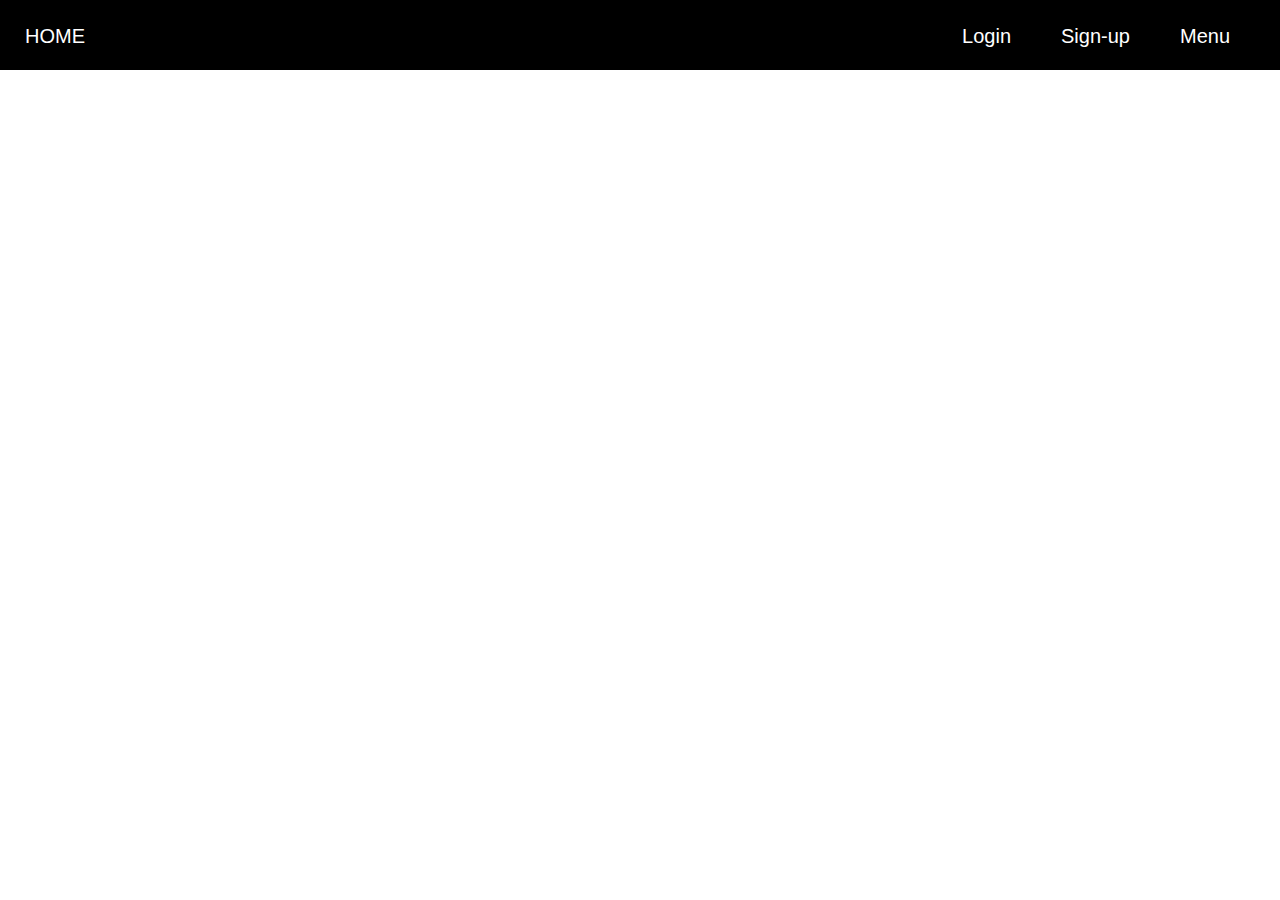
<file: index.html>
<!DOCTYPE html>
<html lang="en">
<head>
    <meta charset="UTF-8">
    <meta http-equiv="X-UA-Compatible" content="IE=edge">
    <meta name="viewport" content="width=device-width, initial-scale=1.0">
    <title>Document</title>
    <link rel="stylesheet" href="index.css">
</head>
<body>
    <div id="container1">
        <div>HOME</div>
        <div id="sub_menu">
            <div><a href="">Login</a></div>
            <div><a href="">Sign-up</a></div>
            <div><a href="menu.html">Menu</a></div>
        </div>
        
    </div>
</body>
</html>
</file>
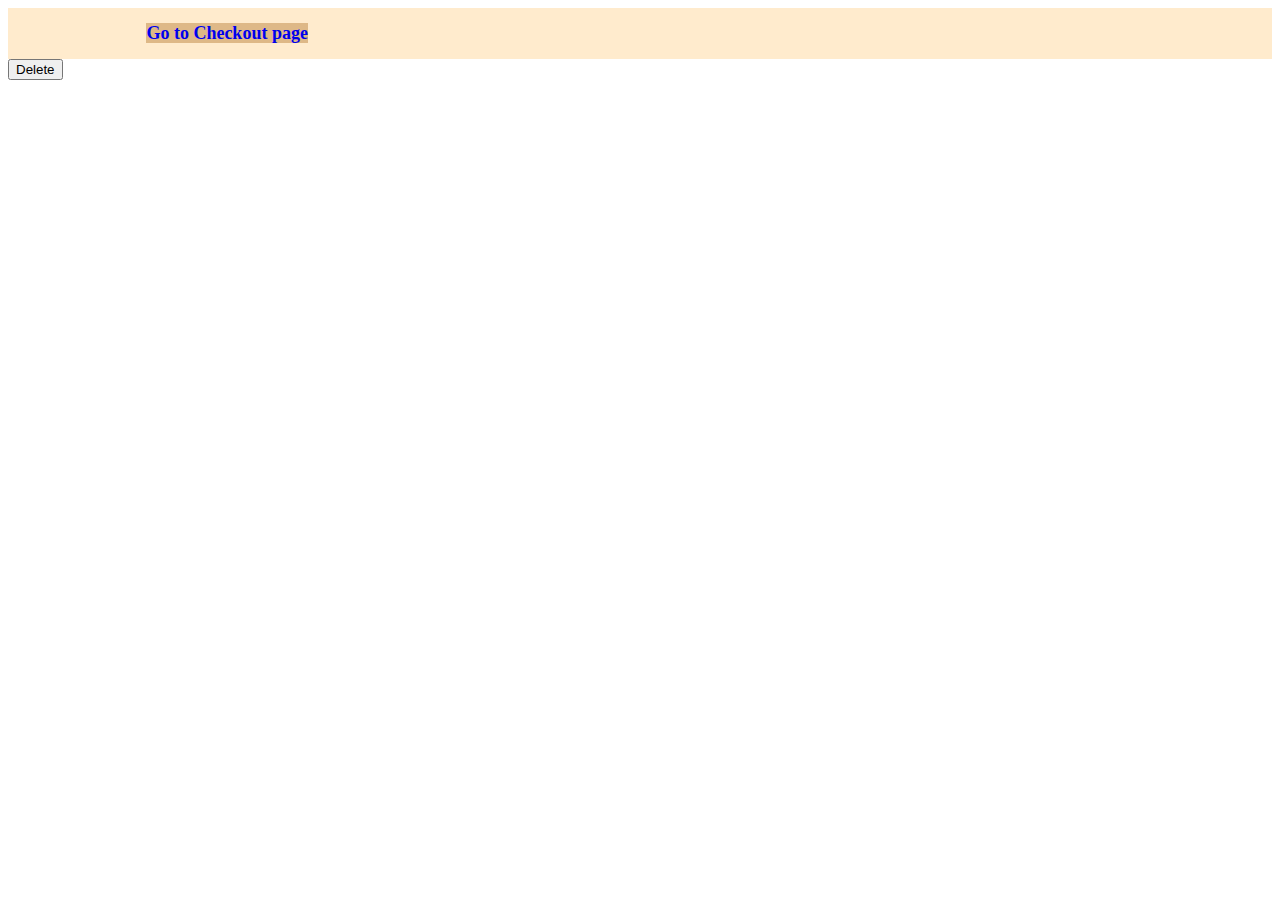
<file: cart.html>
<!DOCTYPE html>
<html lang="en">
  <head>
    <meta charset="UTF-8" />
    <meta http-equiv="X-UA-Compatible" content="IE=edge" />
    <meta name="viewport" content="width=device-width, initial-scale=1.0" />
    <title>Cart page</title>
    </head>
    <style>
        a{
            text-decoration: none;
            font-size: large;
            font-weight: bold;
            margin-left: 10%;
            background-color: burlywood;
        }
        #checkout{
            background-color: blanchedalmond;
            padding: 15px;
        }
    </style>
    <body>
        <div id="checkout">
            <a href="checkout.html">Go to Checkout page</a>
        </div>
        <button id="delete" onclick="">Delete</button>
    </body>
    </html>
    <script>
        document.getElementByid("delete" , )
    </script>
</file>
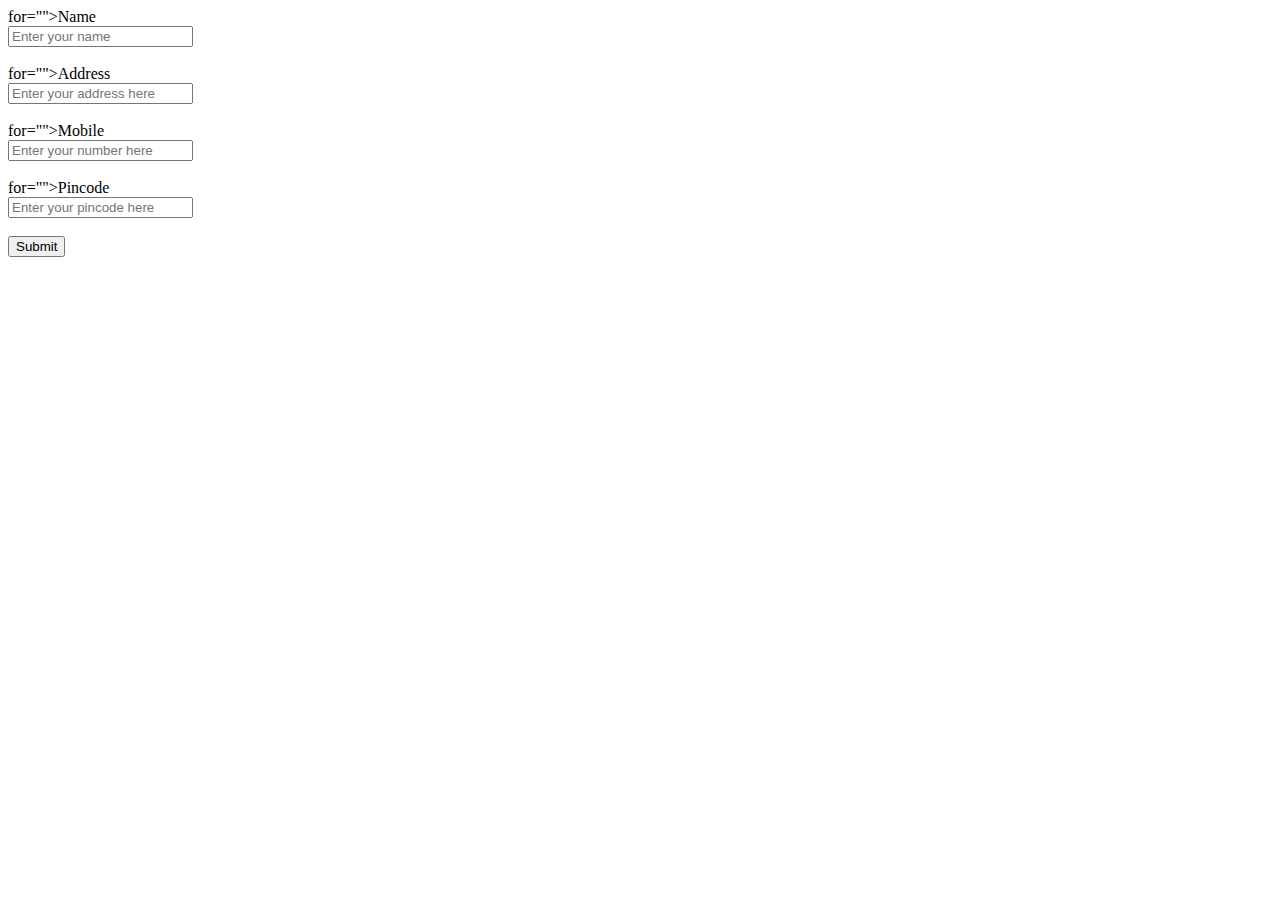
<file: checkout.html>
<!DOCTYPE html>
<html lang="en">
  <head>
    <meta charset="UTF-8" />
    <meta http-equiv="X-UA-Compatible" content="IE=edge" />
    <meta name="viewport" content="width=device-width, initial-scale=1.0" />
    <title>Checkout</title>
    </head>
    <style>

    </style>
    <body>
        <label> for="">Name</label>
        <br>
        <input type ="text" placeholder="Enter your name" >
        <br><br>
        <div id="address">
            <label> for="">Address</label>
            <br>
            <input type ="text" id="add" placeholder="Enter your address here" >
            <br><br>
            <label> for="">Mobile</label>
            <br>
            <input type ="number" placeholder="Enter your number here" >
            <br><br>
            <label> for="">Pincode</label>
            <br>
            <input type ="number" placeholder="Enter your pincode here" >
            <br><br>
            <button id="submit" onclick="">Submit</button>

        </div>
    </body>
    </html>
</file>
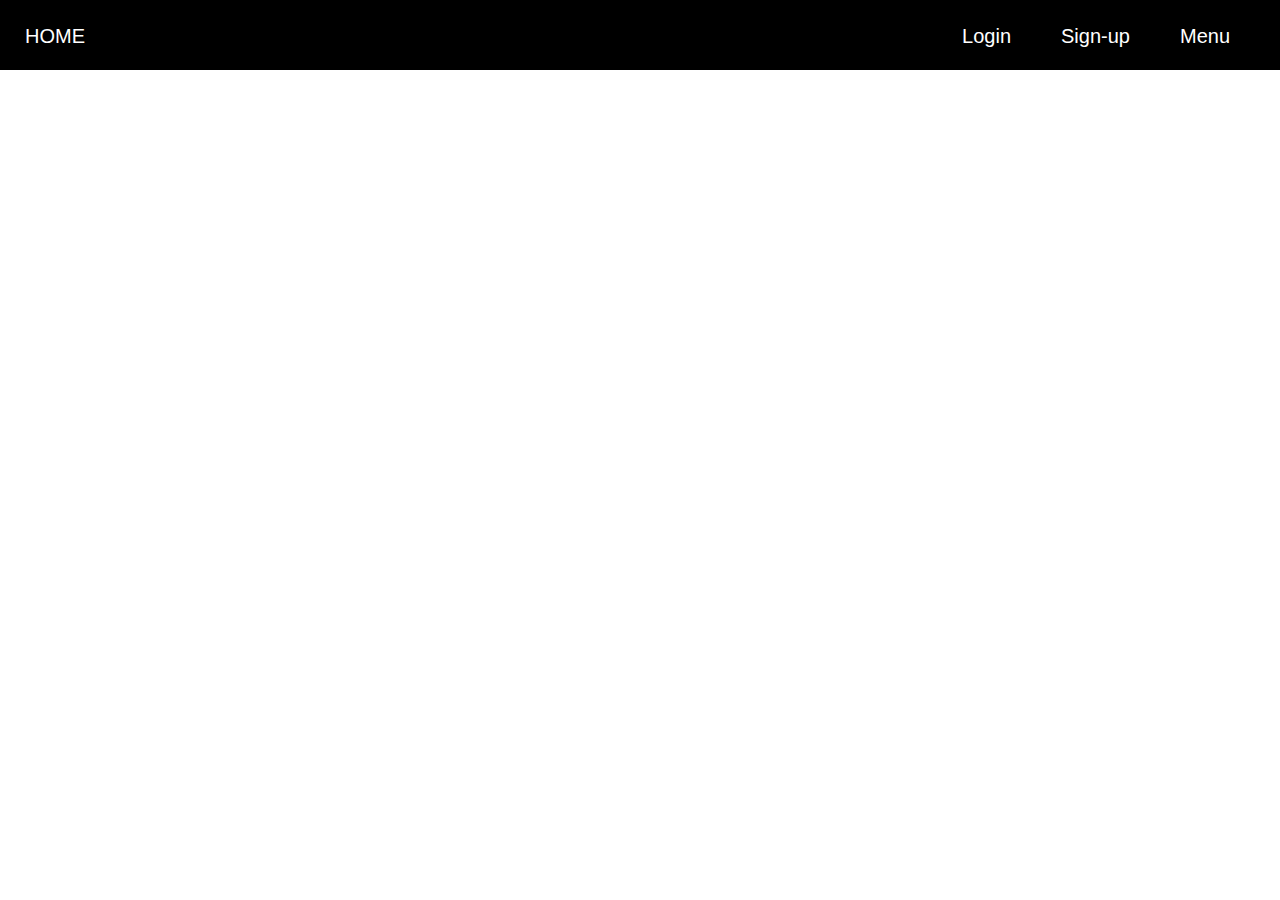
<file: index (2).html>
<!DOCTYPE html>
<html lang="en">
<head>
    <meta charset="UTF-8">
    <meta http-equiv="X-UA-Compatible" content="IE=edge">
    <meta name="viewport" content="width=device-width, initial-scale=1.0">
    <title>Document</title>
    <link rel="stylesheet" href="index.css">
</head>
<body>
    <div id="container1">
        <div>HOME</div>
        <div id="sub_menu">
            <div><a href="">Login</a></div>
            <div><a href="">Sign-up</a></div>
            <div><a href="menu.html">Menu</a></div>
        </div>
        
    </div>
</body>
</html>
</file>
<file: index.css>
*{
    margin: 0px;
    padding: 0px;
    font-family: Verdana, Geneva, Tahoma, sans-serif;
}
#container1{
    height: 70px;
    display: flex;
    justify-content: space-between;
    background-color: black;
}
#container1>:nth-child(1){
    margin: 25px;
    color: white;
    font-size: 20px;
}
#sub_menu{
    display: flex;
    margin: 25px;
}
#sub_menu>:nth-child(1)>a{
    margin: 0 25px;
    font-size: 20px;
    color: white;
    text-decoration: none;
}
#sub_menu>:nth-child(2)>a{
    margin: 0 25px;
    font-size: 20px;
    color: white;
    text-decoration: none;
}
#sub_menu>:nth-child(3)>a{
    margin: 0 25px;
    font-size: 20px;
    color: white;
    text-decoration: none;
}
</file>
